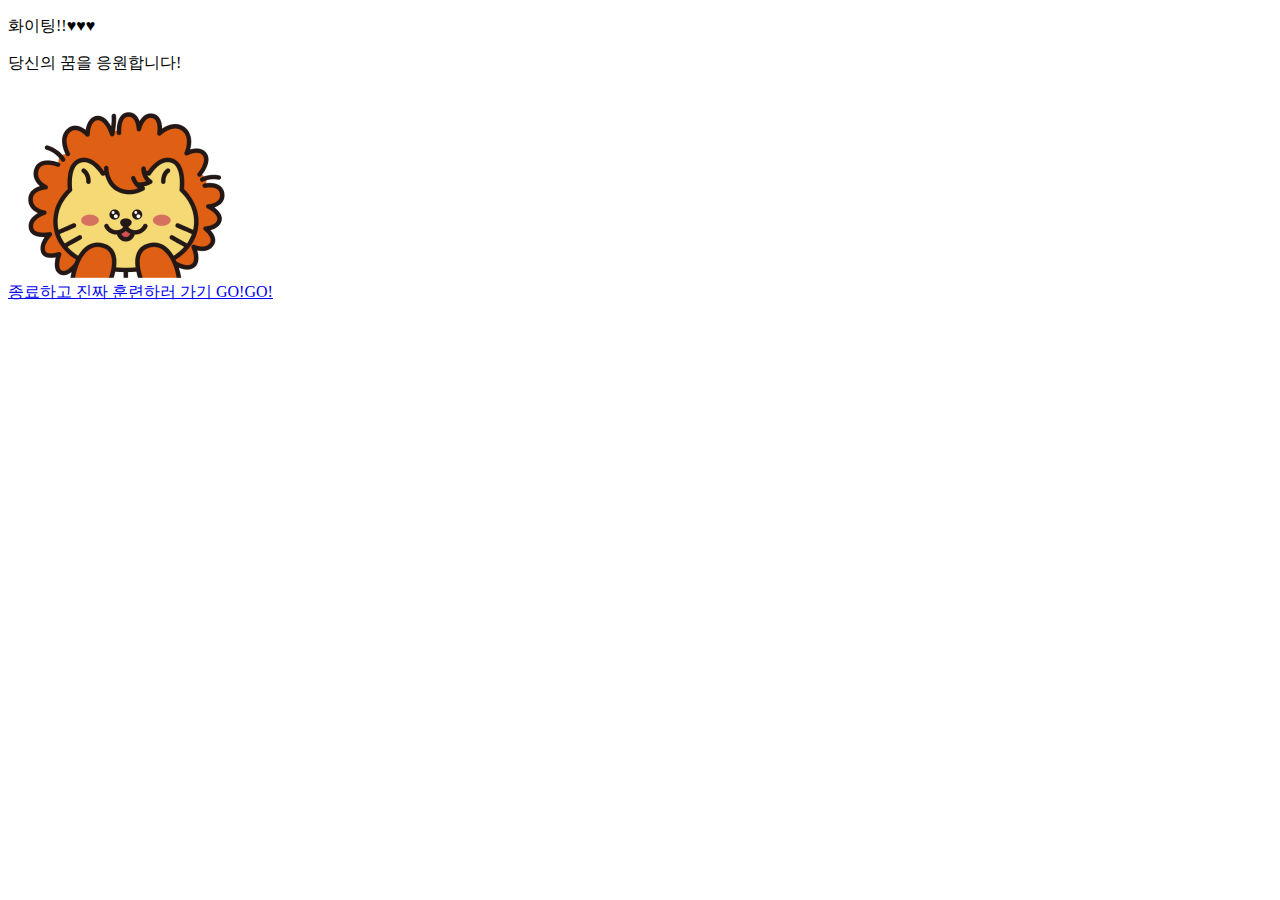
<file: modal.html>
<!DOCTYPE html>
<html lang="ko-KR">
  <head>
    <meta charset="UTF-8">
    <meta name="viewport" content="width=device-width, initial-scale=1.0">
    <title>화이팅</title>
    <link rel="stylesheet" href="modal.css">
    <style>
    </style>
  </head>
  <body>
    <section class="modal container">
      <div class="modal">
        <p class="fighting">화이팅!!♥♥♥</p>
        <p class="cheer up">당신의 꿈을 응원합니다!</p>
        <img src="./src/licat.png" alt="" class="licat">
        <div class="GO">
          <a href="#">종료하고 진짜 훈련하러 가기 GO!GO!</a>
        </div>
      </div>
    </section>
  </body>
</html>
</file>
<file: modal.css>
@font-face {
    font-family: "OTEnjoystoriesBA";
    src: url("https://fastly.jsdelivr.net/gh/projectnoonnu/noonfonts_two@1.0/OTEnjoystoriesBA.woff")
      format("woff");
    font-weight: normal;
    font-style: normal;
  }
  @font-face {
    font-family: "GmarketSansMedium";
    src: url("https://fastly.jsdelivr.net/gh/projectnoonnu/noonfonts_2001@1.1/GmarketSansMedium.woff")
      format("woff");
    font-weight: normal;
    font-style: normal;
  }

  .modalContainer.hidden {
    display: none;
  }

  .modalContainer {
    width: 100%;
    height: 100%;
    position: fixed;
    top: 0;
    left: 0;
    display: flex;
    justify-content: center;
    align-items: center;
    background: rgba(0, 0, 0, 0.5);

    .modal{
      position: absolute;
      align-items: center;

      background-color: white;
      box-shadow: 0px 0px 20px 0px #00000080;
      border-radius: 30px;
      width: 800px;
      height: 800px;
      display: flex;
      flex-direction: column;
      font-family: "OTEnjoystoriesBA";
      color: #5B2386;
      /* height: 800px; */
      box-sizing: border-box;
      padding: 76px 0px 68px 0px;
      /* text-align: center; */
      align-items: center;
      transform: translateY(-50%);
      
      .fighting {
        margin: 0px;
        padding: 0px;
        font-weight: bold;
        font-size: 96px;
      }
      .cheer.up {
        margin: 4px 0 29px 0;
        font-weight: bold;
        font-size: 36px;
      }
      img {
        width: 433px;
        height: 337px;
        margin-bottom: 74px;
      }
      .GO {
        font-family: "GmarketSansMedium";
        background-color: #FCEE21;
        border-radius: 56px;
        padding: 21px 49px;
        a {
          font-weight: bold;
          font-size: 24px;
          text-decoration: none;
        }
      }
    }
    }
</file>
